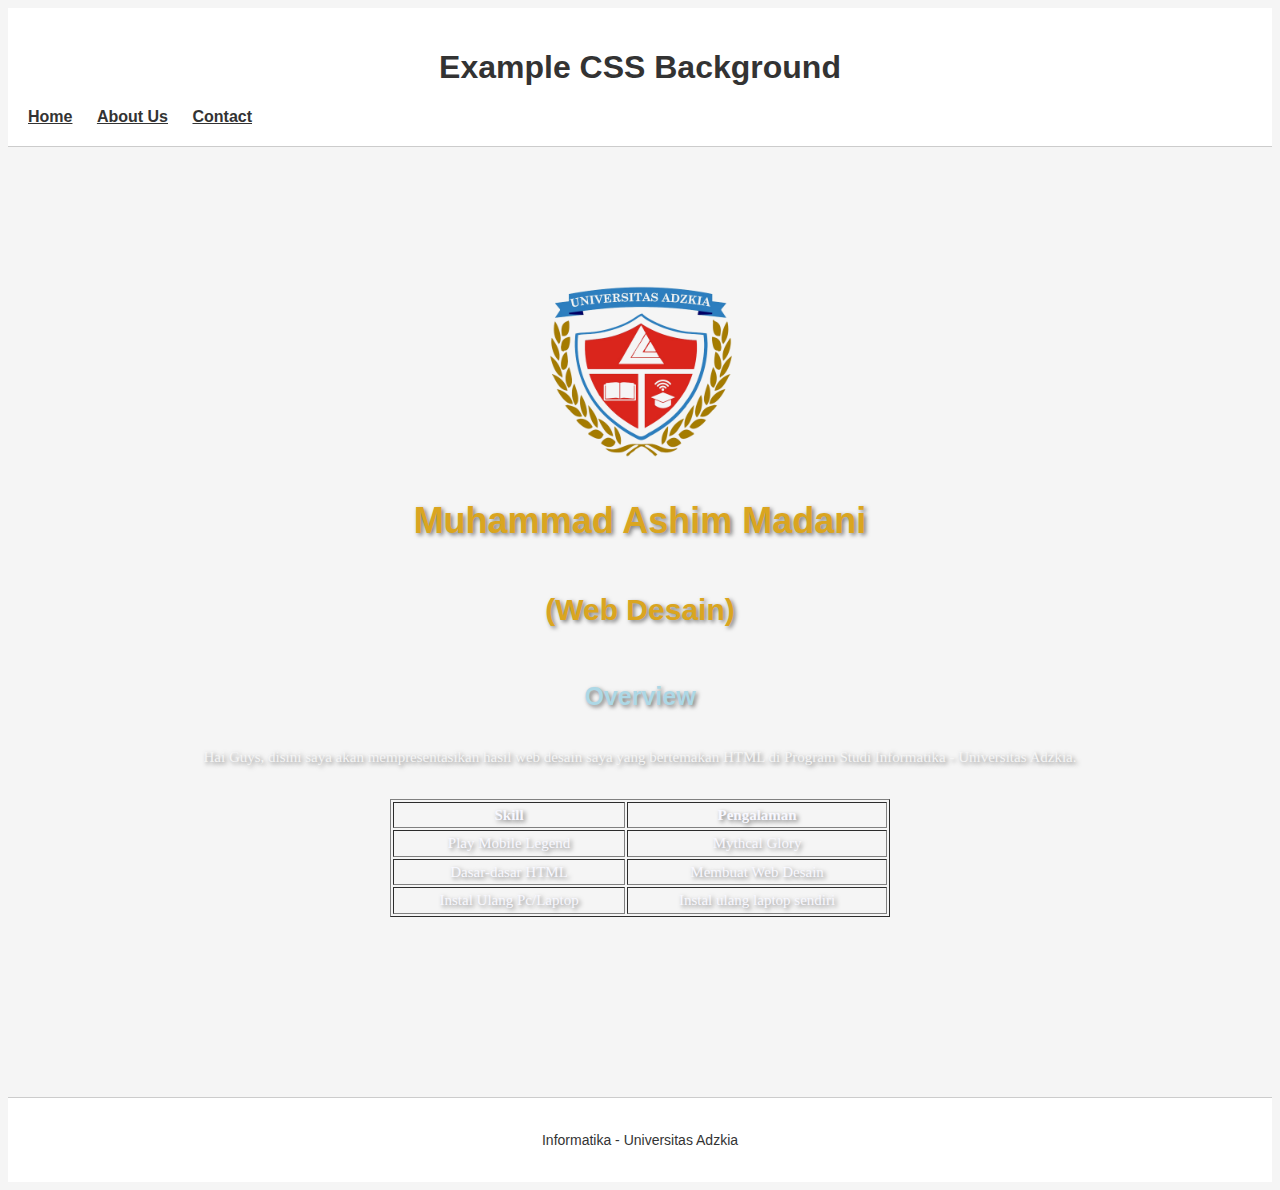
<file: Index.html>
<!doctype html>
<html>
<head>
	<title>Tugas CSS Ashim</title>
	<link rel="stylesheet" type="text/css" href="Backgrounda.css">
</head>
<body>
	<header>
	<h1 align="center">Example CSS Background</h1>
	<nav>
		<ul>
			<li><a href="file:///C:/xampp/htdocs/Web%20Desain%20Tumbal/Indeex.html#">Home</a></li>
			<li><a href="file:///C:/xampp/htdocs/Web%20Desain/About.html">About Us</a></li>
			<li><a href="file:///C:/xampp/htdocs/Web%20Desain/Contact.html">Contact</a></li>
		</ul>
	</nav>
</header>
<section class="hero">
	<p align="center"> <img src="1.png" alt="image" width="200" heigth="200">
	<h2 align="center">Muhammad Ashim Madani</h2>
	<h3 align="center">(Web Desain)</h3>
	<h4 align="center">Overview</h4>
	<p align="center">Hai Guys, disini saya akan mempresentasikan hasil web desain saya yang bertemakan HTML di Program Studi Informatika - Universitas Adzkia.</p>
	<table list align="center"border="1" width="500">
		<tr>
			<th>Skill</th>
			<th>Pengalaman</th>
		</tr>
		
		<tr>
			<td>Play Mobile Legend</td>
			<td align="center">Mythcal Glory</td>
		</tr>
		
		<tr>
			<td>Dasar-dasar HTML</td>
			<td align="center">Membuat Web Desain</td>
		</tr>
		
		<tr>
			<td>Instal Ulang Pc/Laptop</td>
			<td align="center">Instal ulang laptop sendiri</td>
		</tr>
</table>
</section>

<footer>
	<p>Informatika - Universitas Adzkia</p>
</footer>
</body>
</html>
</file>
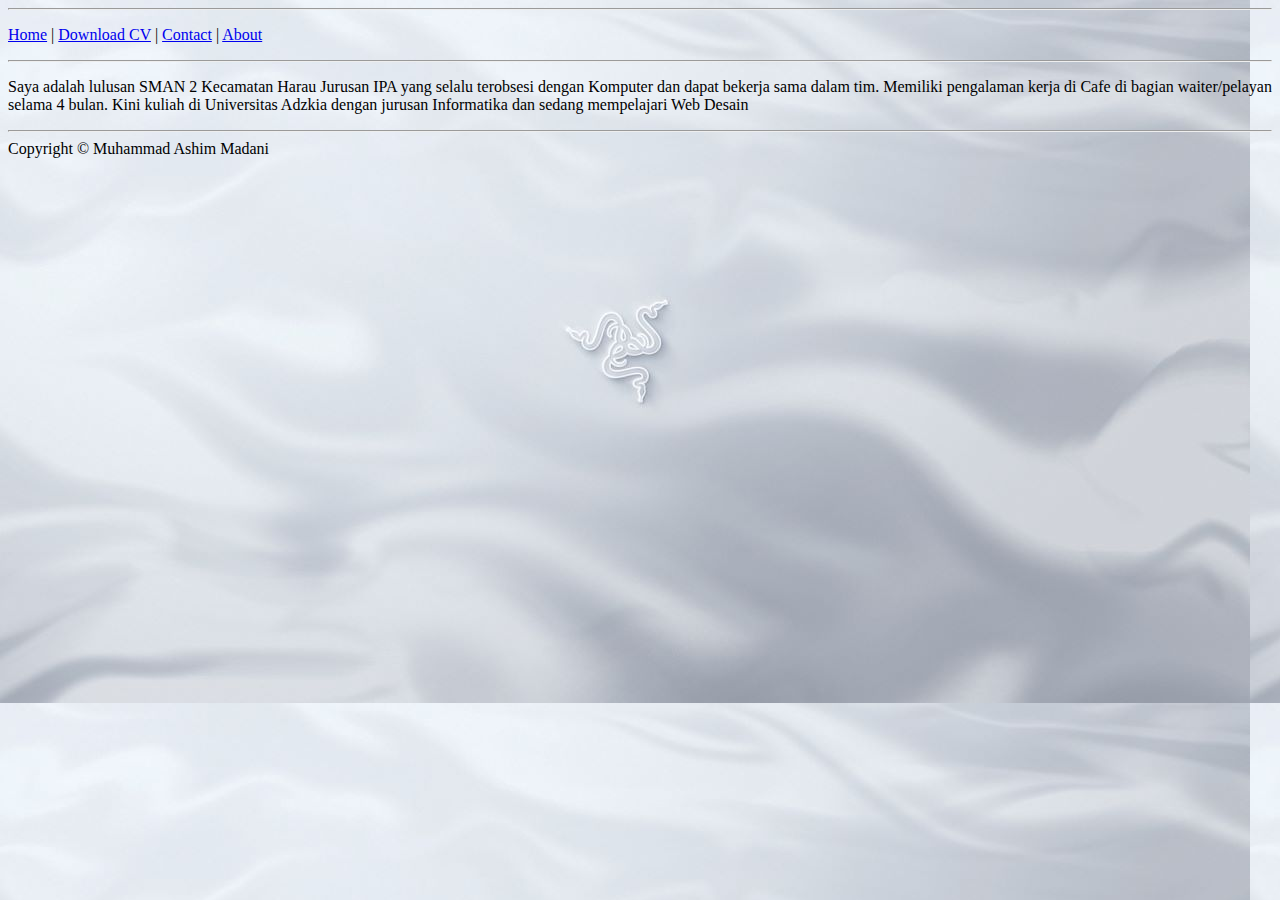
<file: About.html>
<!doctype html>
<html>
<head>
	<title>Contact</title>
</head>
<body {
	background="4.jpg"
}>

	<hr>
	<p><a href="file:///C:/xampp/htdocs/Web%20Desain%20Tumbal/Indeex.html#">Home</a> | <a href="file:///C:/xampp/htdocs/Web%20Desain/CV.html">Download CV</a> | <a href="file:///C:/xampp/htdocs/Web%20Desain/Contact.html">Contact</a> | <a href="file:///C:/xampp/htdocs/Web%20Desain%20Tumbal/About.html">About</a>
	<hr>
	<p>Saya adalah lulusan SMAN 2 Kecamatan Harau Jurusan IPA yang selalu terobsesi dengan Komputer dan dapat bekerja sama dalam tim. Memiliki pengalaman kerja di Cafe di bagian waiter/pelayan selama 4 bulan. Kini kuliah di Universitas Adzkia dengan jurusan Informatika dan sedang mempelajari Web Desain</p>
	<hr>
	Copyright &copy; Muhammad Ashim Madani
	
</body>
</html>
</file>
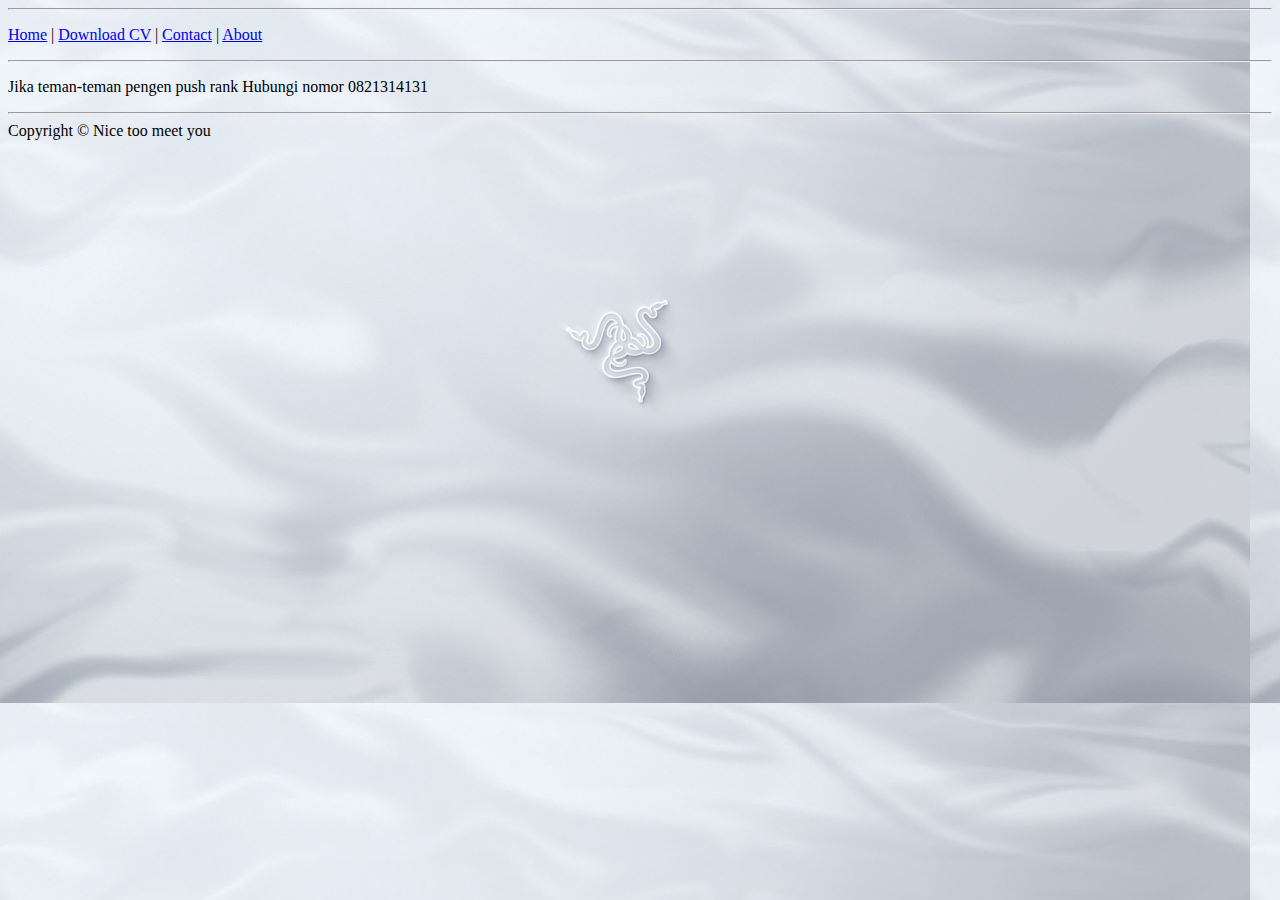
<file: Contact.html>
<!doctype html>
<html>
<head>
	<title>Contact</title>
</head>
<body {
	background="3.jpg"
}>

	<hr>
	<p><a href="file:///C:/xampp/htdocs/Web%20Desain%20Tumbal/Indeex.html#">Home</a> | <a href="file:///C:/xampp/htdocs/Web%20Desain/CV.html">Download CV</a> | <a href="file:///C:/xampp/htdocs/Web%20Desain%20Tumbal/About.html">Contact</a> | <a href="file:///C:/xampp/htdocs/Web%20Desain/About.html">About</a>
	<hr>
	<p> Jika teman-teman pengen push rank Hubungi nomor 0821314131</p>
	<hr>
	Copyright &copy; Nice too meet you
	
</body>
</html>
</file>
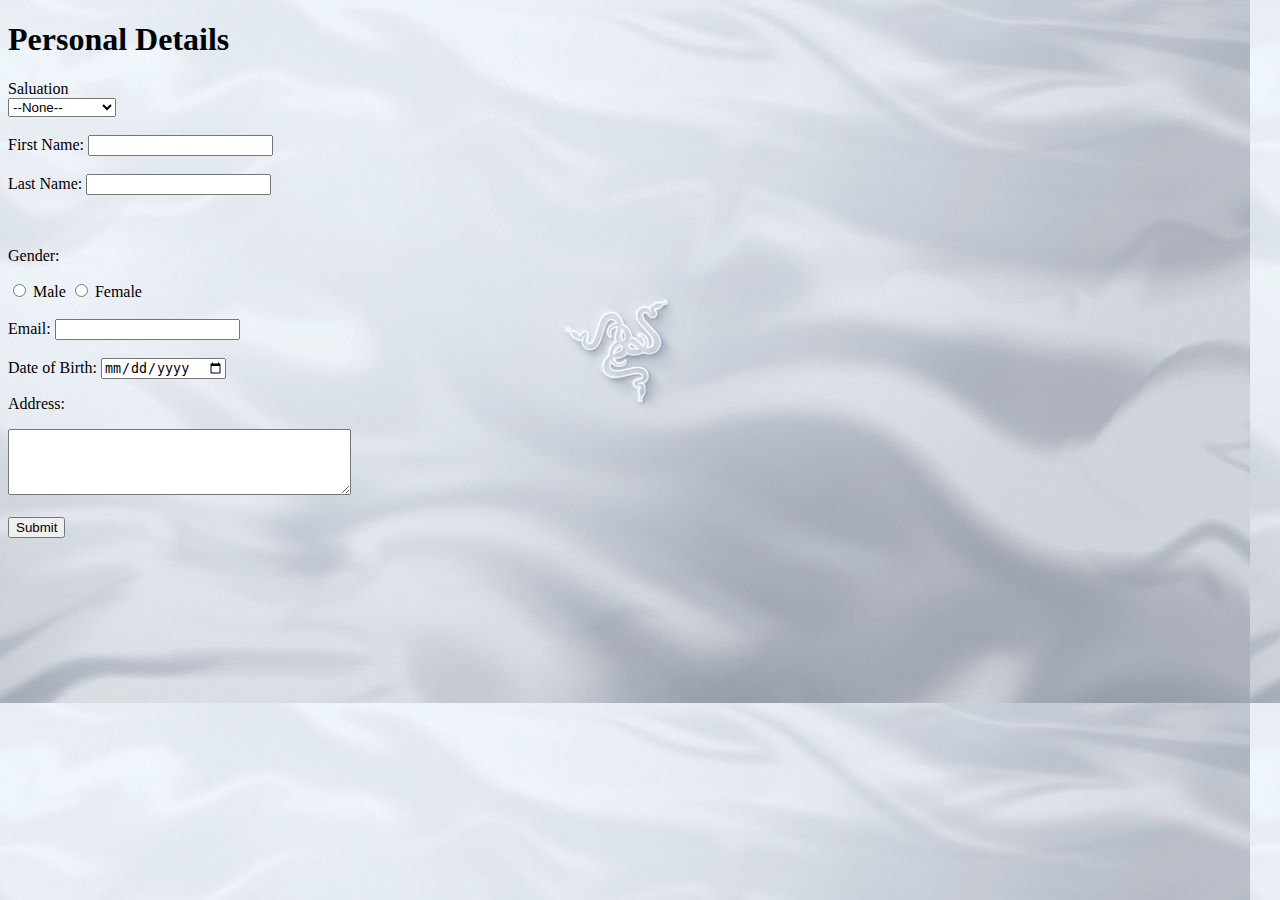
<file: Form.html>
<!doctype html>
<html>
<head>
	<title>Form HTML</title>
</head>
<body {
	background="bck.jpg"
}>
<form>
	<h1>Personal Details</h1>

	<label for="salutation">Saluation</label><br>
	<select id="salutation" name="salutation">
		<option value="volvo">--None--</option>
		<option value="saab">Hai!</option>
		<option value="fiat">Hello!</option>
		<option value="audi">How are you?!</option>
	</select><br><br>

	<label for="first name">First Name:</label>
	<input type="text" id="first name" name="first name">
	<br><br>
	<label for="last name">Last Name:</label>
	<input type="text" id="last name" name="last name"><br>
	<br><br>

	<p>Gender:</p>
	<input type="radio" id="male" name="Gender" value="MALE">
	<label for="male">Male</label>
	<input type="radio" id="css" name="Gender" value="FEMALE">
	<label for="female">Female</label>
	<br><br>

	<label for="email">Email:</label>
	<input type="text" id="email" name="email">
	<br><br>

	<label for="birthday">Date of Birth:</label>
	<input type="date" id="birthday" name="birthday">

	<p>Address:</p>
	<textarea name="pesan" rows="4" cols="40"></textarea><br><br>

	<input type="submit" name="submit">

</form>
</file>
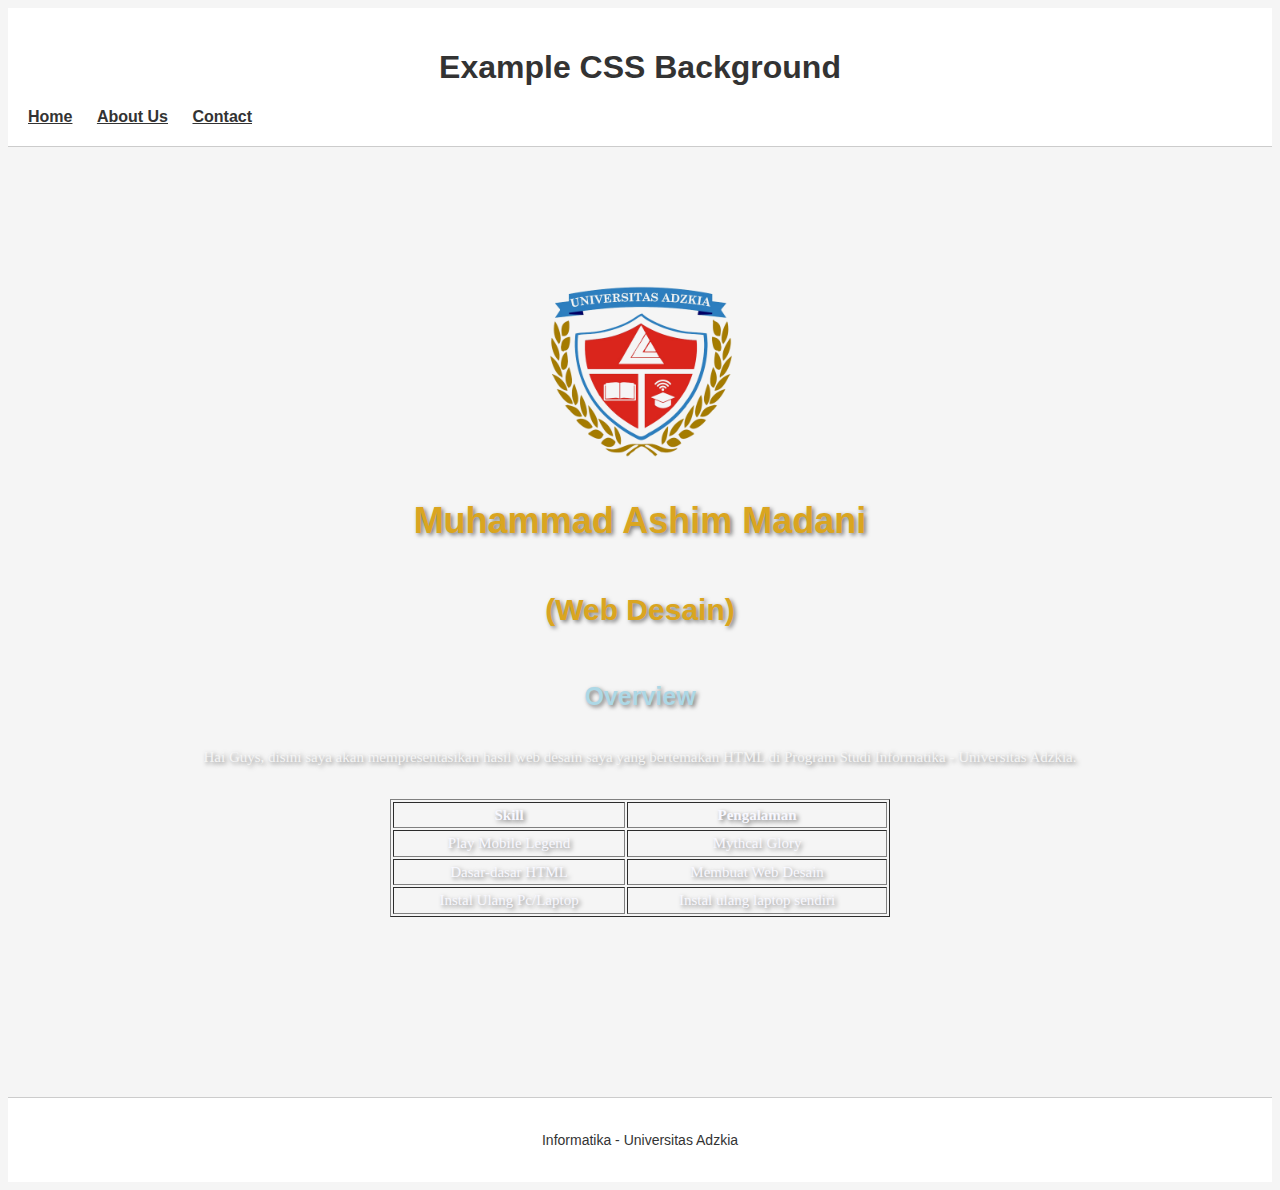
<file: Indeex.html>
<!doctype html>
<html>
<head>
	<title>Tugas CSS Ashim</title>
	<link rel="stylesheet" type="text/css" href="Backgrounda.css">
</head>
<body>
	<header>
	<h1 align="center">Example CSS Background</h1>
	<nav>
		<ul>
			<li><a href="file:///C:/xampp/htdocs/Web%20Desain%20Tumbal/Indeex.html#">Home</a></li>
			<li><a href="file:///C:/xampp/htdocs/Web%20Desain/About.html">About Us</a></li>
			<li><a href="file:///C:/xampp/htdocs/Web%20Desain/Contact.html">Contact</a></li>
		</ul>
	</nav>
</header>
<section class="hero">
	<p align="center"> <img src="1.png" alt="image" width="200" heigth="200">
	<h2 align="center">Muhammad Ashim Madani</h2>
	<h3 align="center">(Web Desain)</h3>
	<h4 align="center">Overview</h4>
	<p align="center">Hai Guys, disini saya akan mempresentasikan hasil web desain saya yang bertemakan HTML di Program Studi Informatika - Universitas Adzkia.</p>
	<table list align="center"border="1" width="500">
		<tr>
			<th>Skill</th>
			<th>Pengalaman</th>
		</tr>
		
		<tr>
			<td>Play Mobile Legend</td>
			<td align="center">Mythcal Glory</td>
		</tr>
		
		<tr>
			<td>Dasar-dasar HTML</td>
			<td align="center">Membuat Web Desain</td>
		</tr>
		
		<tr>
			<td>Instal Ulang Pc/Laptop</td>
			<td align="center">Instal ulang laptop sendiri</td>
		</tr>
</table>
</section>

<footer>
	<p>Informatika - Universitas Adzkia</p>
</footer>
</body>
</html>
</file>
<file: Backgrounda.css>
body{
	background-color: #f5f5f5;
	font-family: Rockwell, sans-serif;
	color: #333;
}

header{
	background-color: #fff;
	padding: 20px;
	border-bottom: 1px solid #ccc;
}

h1{
	margin: 5;
}

nav ul{
	margin: 0;
	padding: 0;
	list-style: none;
}

nav li{
	display: inline-block;
	margin-right: 20px;
}

nav a{
	color: #333;
	text-decoration: Rockwell;
	font-weight: bold;
}

nav a:hover{
	color: #000;
}

.hero{
	background-image: url('http://localhost/CSS/Ex.jpg');
	background-size: cover;
	background-position: center center;
	height: 900px;
	display: flex;
	flex-direction: column;
	justify-content: center;
	align-items: center;
	text-align: center;
color: #fff;
text-shadow: 2px 2px 4px rgba(0, 0, 0, 0.5);
padding: 0 20px;
}

.hero h2{
	color: goldenrod;
	margin: 0;
	font-size: 36px;
	line-height: 1.2;
	margin-bottom: 20px;
}

.hero h3{
	color: goldenrod;
	font-size: 30px;
	line-height: 1.2;
	margin-bottom: 20px;
}

.hero h4{
	color: lightblue;
	margin: 3;
	font-size: 25px;
	line-height: 1.2;
	margin-bottom: 20px;
}

.hero p{
	color: whitesmoke;
	font-family: Rockwell;
	font-size: 15px;
	line-height: 1.5;
	margin-bottom: 30px;
}

.hero table{
	color: ghostwhite;
	font-family: Rockwell;
	font-size: 15px;
	line-height: 1.5;
	margin-bottom: 30px;
}

.button{
	background-color: #00bfff;
	padding: 20px;
	border-top: 1px solid #ccc;
	text-align: center;
	font-size: 14px;
	margin-top: 50px;
}

.power h2{
	margin: 5;
	font-size: 36px;
	line-height: 1.2;
	margin-bottom: 20px;
}

footer{
	background-color: #fff;
	padding: 20px;
	border-top: 1px solid #ccc;
	text-align: center;
	font-size: 14px;
	margin-top: 50px;
}
</file>
